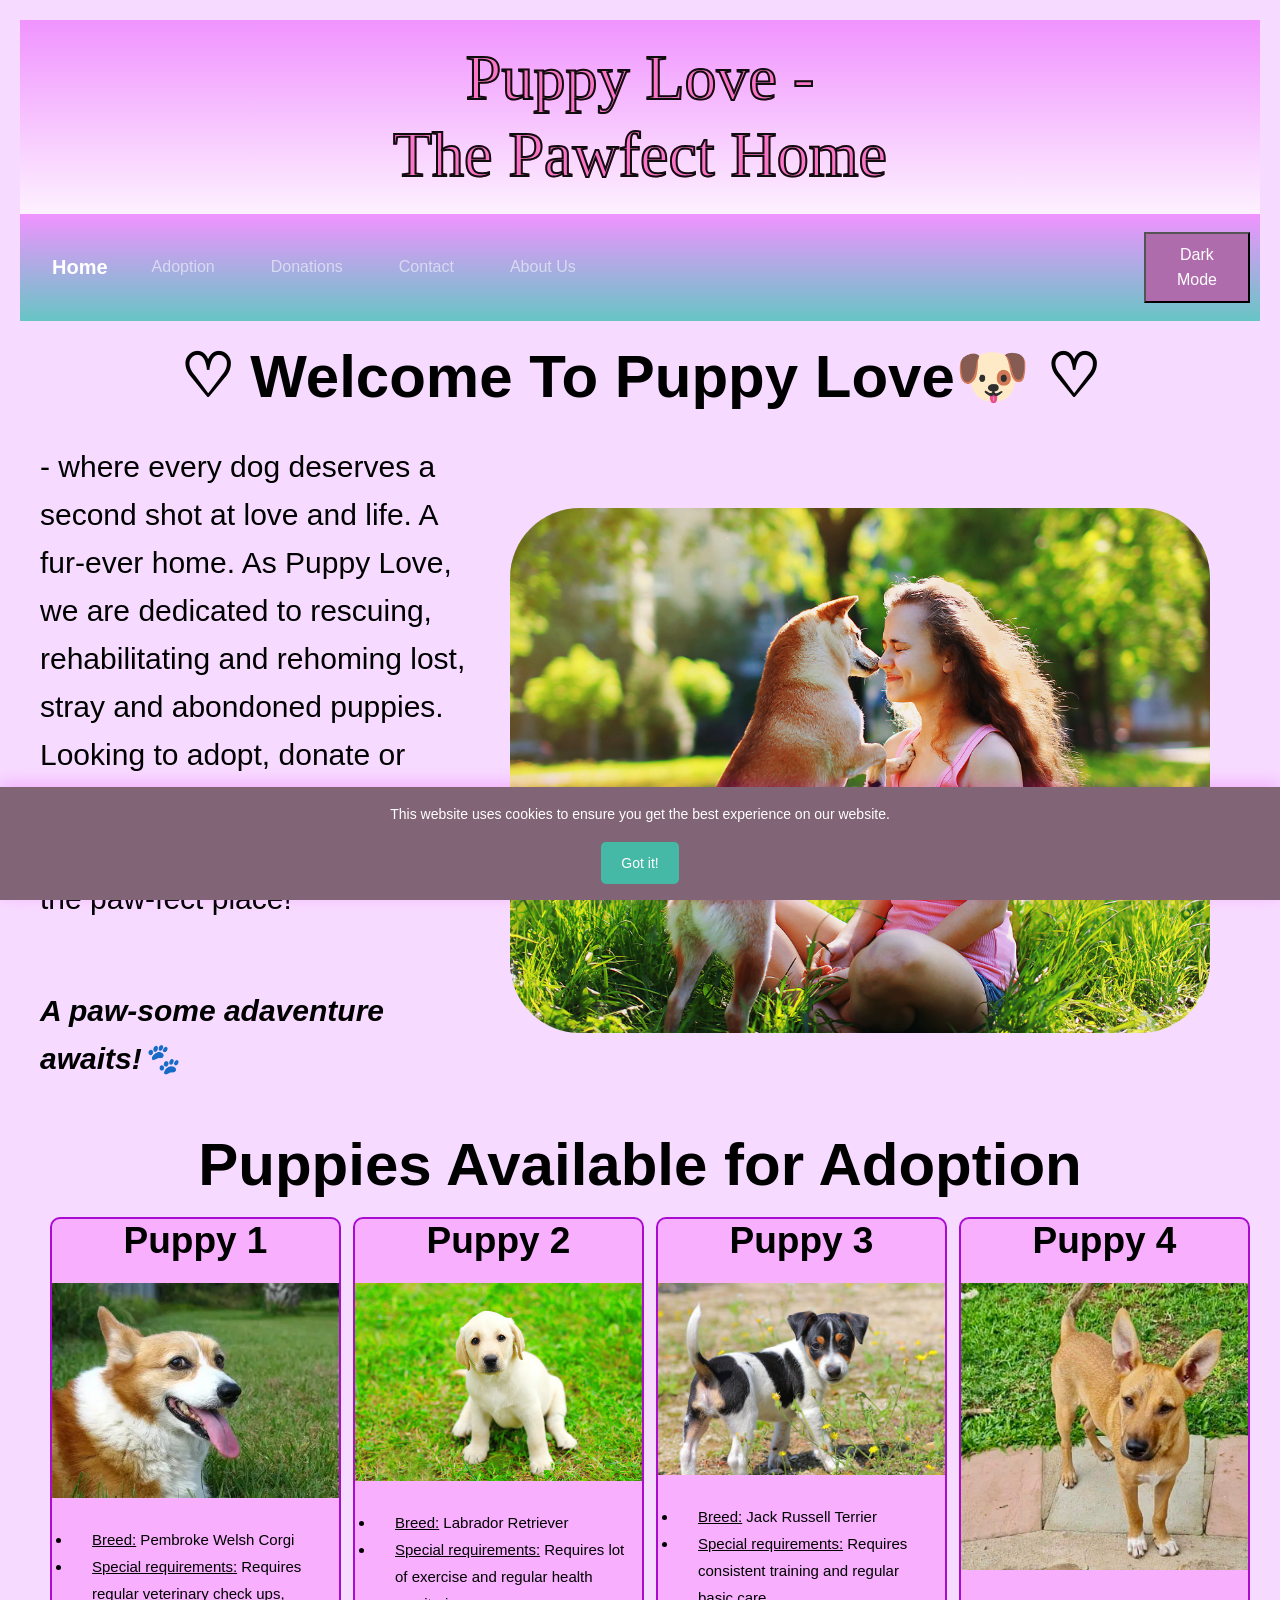
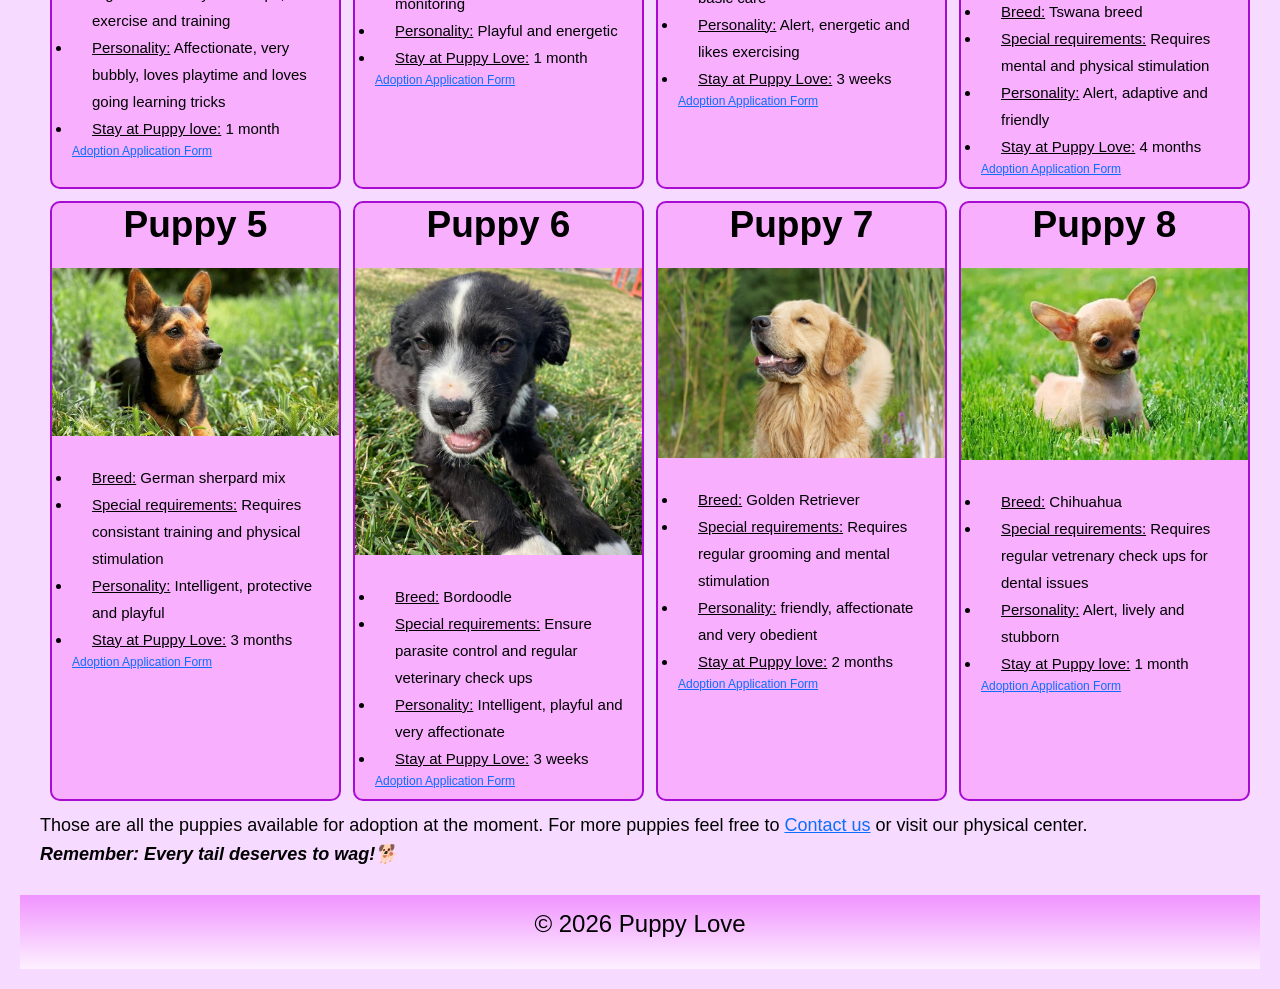
<file: index.html>
<!DOCTYPE html>
<html lang="en">
    <head>
        <meta charset="UTF-8">
        <meta name="viewport" content="width=device-width, initial-scale=1.0">
        <title>Puppy Love- The Pawfect Home</title>
        <link href="https://cdn.jsdelivr.net/npm/bootstrap@5.3.0/dist/css/bootstrap.min.css" rel="stylesheet"> 
        <link rel="stylesheet" href="styles.css">
         <link href="https://fonts.googleapis.com/css2?family=Pacifico&display=swap" rel="stylesheet">
    </head>

    <body>
        <header>
            <h1>Puppy Love - </h1>
            <h1>The Pawfect Home</h1>
        </header> 
            
        <nav class="navbar navbar-expand-lg navbar-dark bg-dark"> 
             <div class="container"> 
                 <a class="navbar-brand" href="index.html">Home</a> 
                 <button class="navbar-toggler" type="button" data-bs-toggle="collapse" data-bs-target="#navbarNav"> 
                   <span class="navbar-toggler-icon"></span> 
                 </button> 
                 <div class="collapse navbar-collapse" id="navbarNav"> 
                   <ul class="navbar-nav"> 
                      </li>
                      <li class="nav-item"> 
                        <a class="nav-link" href="adoption.html">Adoption</a> 
                      </li> 
                      <li class="nav-item"> 
                        <a class="nav-link" href="donations.html">Donations</a> 
                      </li>
                      <li class="nav-item"> 
                        <a class="nav-link" href="contact.html">Contact</a> 
                      </li> 
                      <li class="nav-item"> 
                        <a class="nav-link" href="aboutus.html">About Us</a> 
                      </li> 
                   </ul> 
                 </div> 
                </div>
                 <button id="theme-toggle"> Dark Mode</button>
        </nav> 

        <main> 
            <h2 style="font-size:60px"> ♡ Welcome To Puppy Love🐶 ♡ </h2>
            <div class="introduction">
            <div class="intro-img">
                 <p>- where every dog deserves a second shot at love and life. A fur-ever home.
                 As Puppy Love, we are dedicated to rescuing, rehabilitating and rehoming lost, stray and abondoned puppies.
                 Looking to adopt, donate or simply interested in our furry friends? Well, you have come to the paw-fect place! </p>
                <p style="font-style:italic; font-weight: bold;">
                    <br> A paw-some adaventure awaits!🐾 </div>
                 <img src="pic1.jfif" style="border-radius: 70px;" width="700" height="auto" alt="A puppy from Puppy Love with it's pet owner"> </p> 
            </div>
    

            <h3 style="font-size: 60px; text-align: center;">Puppies Available for Adoption</h3>

           <p> 
            <div class="availablepup">

                 <div class="puppycard">
                    <h4> Puppy 1 </h4>
                  <img src="pup1.webp" width="500" height="auto" alt="Available puppy 1">
                  <ul>
                     <li> <u>Breed:</u> Pembroke Welsh Corgi </li>
                     <li> <u>Special requirements:</u> Requires regular veterinary check ups, exercise and training</li>
                     <li> <u>Personality:</u> Affectionate, very bubbly, loves playtime and loves going learning tricks</li>
                     <li> <u>Stay at Puppy love:</u> 1 month </li>
                     <a href="adoption application form.docx"> Adoption Application Form </a>
                 </ul> 
                 </div>
            
                 <div class="puppycard">
                    <h4> Puppy 2 </h4>
                   <img src="pup2.jpg" width="500" height="auto" alt="Available puppy 2">
                   <ul>
                     <li> <u>Breed:</u> Labrador Retriever</li>
                     <li> <u>Special requirements:</u> Requires lot of exercise and regular health monitoring </li>
                     <li> <u>Personality:</u> Playful and energetic </li>
                     <li> <u>Stay at Puppy Love:</u> 1 month </li> 
                     <a href="adoption application form.docx"> Adoption Application Form </a>
                   </ul>
                   </div>

                <div class="puppycard">
                    <h4> Puppy 3 </h4>
                    <img src="pup3.jpg" width="500" height="auto" alt="Available puppy 3">
                    <ul>
                        <li> <u>Breed:</u> Jack Russell Terrier</li>
                        <li> <u>Special requirements:</u> Requires consistent training and regular basic care</li>
                        <li> <u>Personality:</u> Alert, energetic and likes exercising</li>
                        <li> <u>Stay at Puppy Love:</u> 3 weeks</li>
                        <a href="adoption application form.docx"> Adoption Application Form </a>
                    </ul>
                </div>
                
                <div class="puppycard">
                    <h4> Puppy 4 </h4>
                    <img src="pup4.jpg" width="500" height="auto" alt="Available puppy 4">
                    <ul>
                        <li> <u>Breed:</u> Tswana breed</li>
                        <li> <u>Special requirements:</u> Requires mental and physical stimulation</li>
                        <li> <u>Personality:</u> Alert, adaptive and friendly </li>
                        <li> <u>Stay at Puppy Love:</u> 4 months</li>
                        <a href="adoption application form.docx"> Adoption Application Form </a>
                    </ul>
                </div>

                 <div class="puppycard">
                    <h4> Puppy 5 </h4>
                    <img src="pup5.jpg" width="500" height="auto" alt="Available puppy 5">
                    <ul>
                        <li> <u>Breed:</u> German sherpard mix</li>
                        <li> <u>Special requirements:</u> Requires consistant training and physical stimulation</li>
                        <li> <u>Personality:</u> Intelligent, protective and playful</li>
                        <li> <u>Stay at Puppy Love:</u> 3 months</li>
                        <a href="adoption application form.docx"> Adoption Application Form </a>
                    </ul>
                </div>

                 <div class="puppycard">
                    <h4> Puppy 6 </h4>
                    <img src="pup6.jfif" width="500" height="auto" alt="Available puppy 6">
                    <ul>
                        <li> <u>Breed:</u> Bordoodle</li>
                        <li> <u>Special requirements:</u> Ensure parasite control and regular veterinary check ups</li>
                        <li> <u>Personality:</u> Intelligent, playful and very affectionate</li>
                        <li> <u>Stay at Puppy Love:</u> 3 weeks</li>
                        <a href="adoption application form.docx"> Adoption Application Form </a>
                    </ul>
                </div>

                <div class="puppycard">
                  <h4> Puppy 7 </h4>
                  <img src="pup7.jpg" width="500" height="auto" alt="Available puppy 7">
                  <ul>
                     <li> <u>Breed:</u> Golden Retriever </li>
                     <li> <u>Special requirements:</u> Requires regular grooming and mental stimulation</li>
                     <li> <u>Personality:</u> friendly, affectionate and very obedient</li>
                     <li> <u>Stay at Puppy love:</u> 2 months </li>
                     <a href="adoption application form.docx"> Adoption Application Form </a>
                 </ul> 
               </div>

               <div class="puppycard">
                  <h4> Puppy 8 </h4>
                  <img src="pup8.webp" width="500" height="auto" alt="Available puppy 8">
                  <ul>
                     <li> <u>Breed:</u> Chihuahua </li>
                     <li> <u>Special requirements:</u> Requires regular vetrenary check ups for dental issues </li>
                     <li> <u>Personality:</u> Alert, lively and stubborn</li>
                     <li> <u>Stay at Puppy love:</u> 1 month </li>
                     <a href="adoption application form.docx"> Adoption Application Form </a>
                 </ul> 
               </div>
           </div>

        <p> Those are all the puppies available for adoption at the moment.
            For more puppies feel free to <a href="contact.html">Contact us</a> or visit our physical center.
         <br> <strong><em> Remember: Every tail deserves to wag!🐕 </em></strong>
        </p>

        </main>

        <footer>
            <p>&copy; 2026 Puppy Love</p>
        </footer>

        <script src="https://cdn.jsdelivr.net/npm/@popperjs/core@2.11.6/dist/umd/popper.min.js"></script> 
        <script src="https://cdn.jsdelivr.net/npm/bootstrap@5.3.0/dist/js/bootstrap.min.js"></script> 
         <script src="script.js"></script>

        <div id="cookie-banner" style="display:none;">
            <p>This website uses cookies to ensure you get the best 
               experience on our website.</p>
            <button onclick="acceptCookies()">Got it!</button>
        </div>
    
    </body>
</html>
</file>
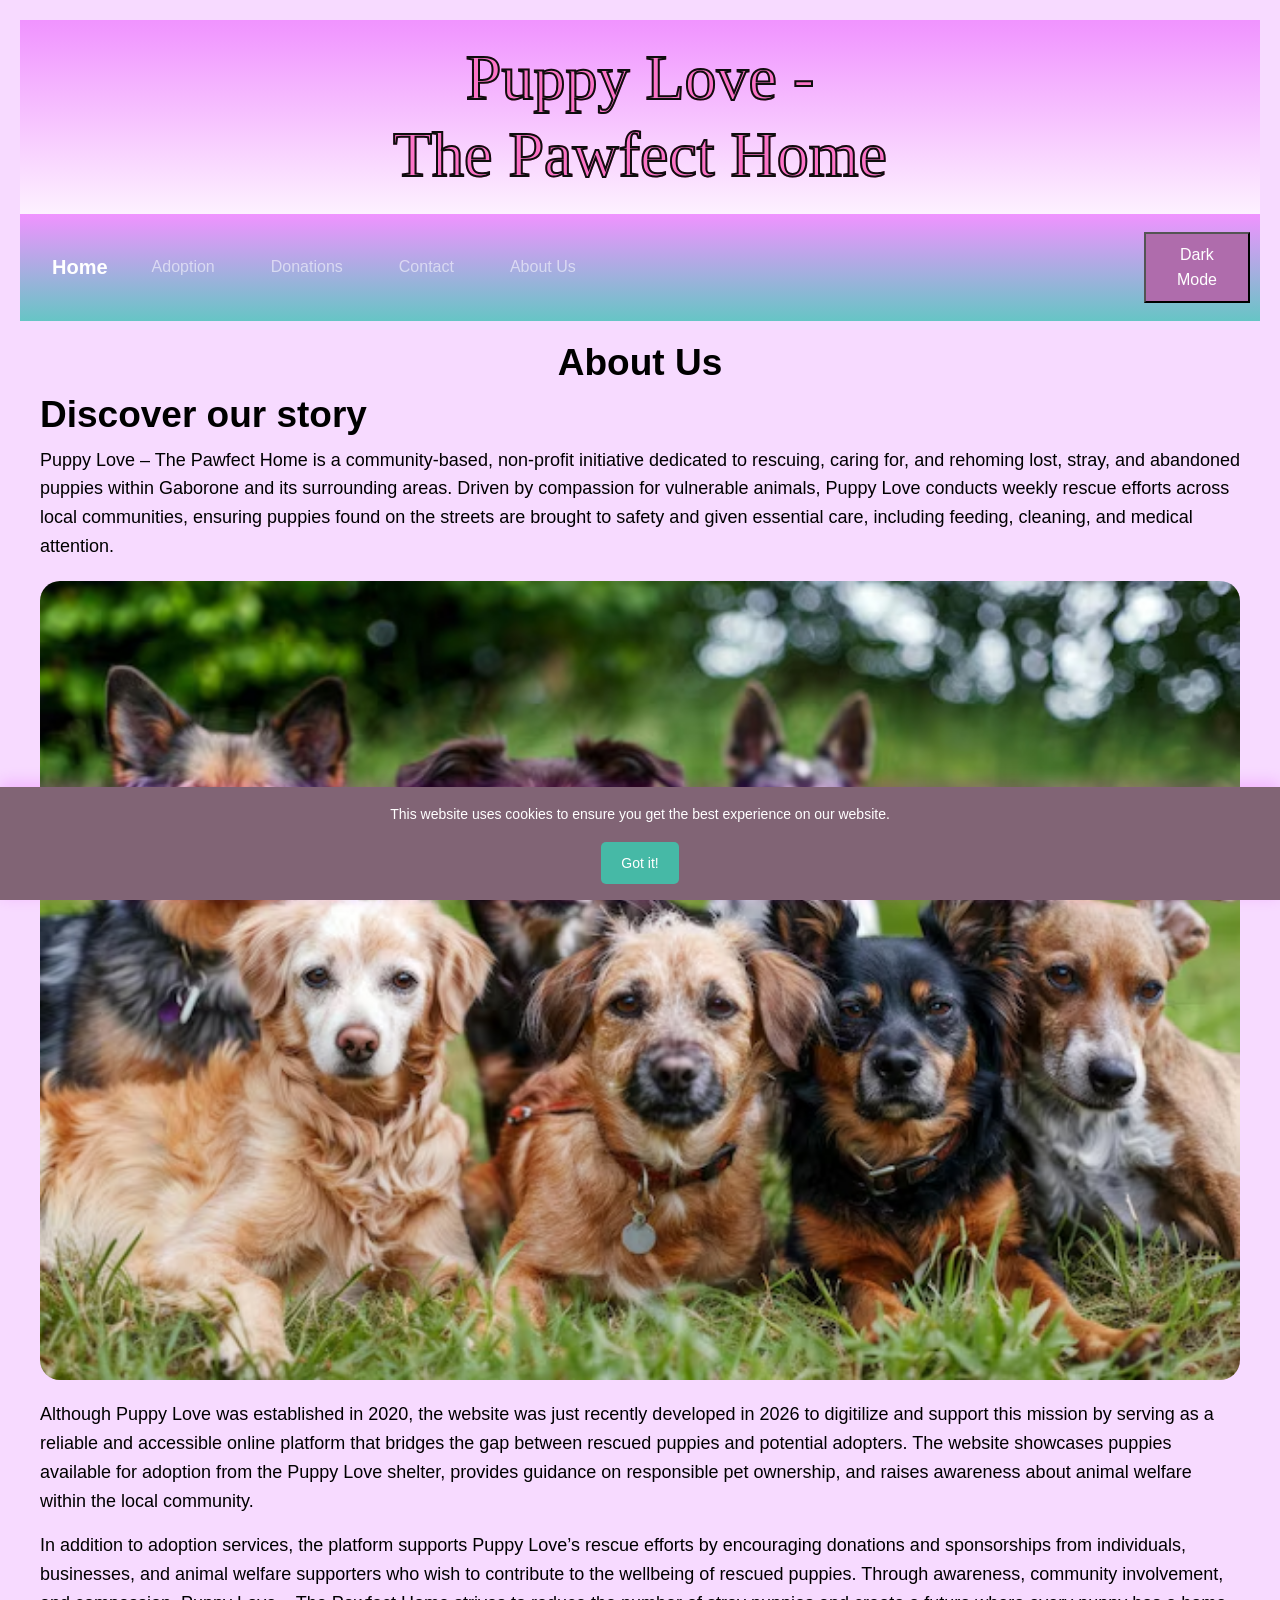
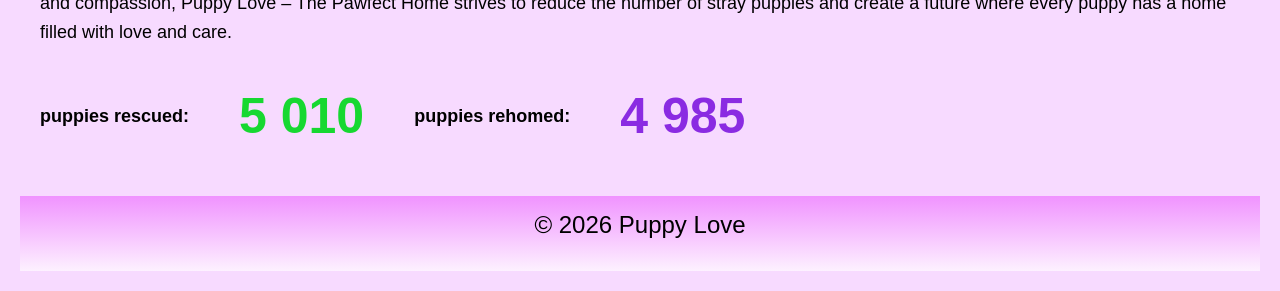
<file: aboutus.html>
<!DOCTYPE html>
<html lang="en">
    <head>
        <meta charset="UTF-8">
        <meta name="viewport" content="width=device-width, initial-scale=1.0">
        <title>About Us</title>
        <link href="https://cdn.jsdelivr.net/npm/bootstrap@5.3.0/dist/css/bootstrap.min.css" rel="stylesheet"> 
        <link rel="stylesheet" href="styles.css"> 
    </head>
    <body>
        <header>
            <h1>Puppy Love - </h1>
            <h1>The Pawfect Home</h1>
            </header>

        <nav class="navbar navbar-expand-lg navbar-dark bg-dark"> 
             <div class="container"> 
                 <a class="navbar-brand" href="index.html">Home</a> 
                 <button class="navbar-toggler" type="button" data-bs-toggle="collapse" data-bs-target="#navbarNav"> 
                   <span class="navbar-toggler-icon"></span> 
                 </button> 
                 <div class="collapse navbar-collapse" id="navbarNav"> 
                   <ul class="navbar-nav"> 
                      </li>
                      <li class="nav-item"> 
                        <a class="nav-link" href="adoption.html">Adoption</a> 
                      </li> 
                      <li class="nav-item"> 
                        <a class="nav-link" href="donations.html">Donations</a> 
                      </li>
                      <li class="nav-item"> 
                        <a class="nav-link" href="contact.html">Contact</a> 
                      </li> 
                      <li class="nav-item"> 
                        <a class="nav-link" href="aboutus.html">About Us</a> 
                      </li> 
                   </ul> 
                 </div> 
             </div> 
              <button id="theme-toggle"> Dark Mode</button>
        </nav> 
        
        <main>
             <h2>About Us</h2>

            <h3 style="text-align: left;"> Discover our story </h3>
            <p> Puppy Love – The Pawfect Home is a community-based, non‑profit initiative
                dedicated to rescuing, caring for, and rehoming lost, stray, and abandoned puppies
                within Gaborone and its surrounding areas. Driven by compassion for vulnerable animals,
                Puppy Love conducts weekly rescue efforts across local communities, ensuring puppies found
                on the streets are brought to safety and given essential care, including feeding, cleaning, 
                and medical attention. </p>

                <img style="border-radius: 20px;" src="pic2.avif" width="100%" height="50%" alt="Picture of Puppy Love Puppies">
        
               <p> Although Puppy Love was established in 2020, the website was just recently developed in 2026
                to digitilize and support this mission by serving as a reliable and accessible online platform 
                that bridges the gap between rescued puppies and potential adopters. The website showcases 
                puppies available for adoption from the Puppy Love shelter, provides guidance on responsible pet ownership, 
                and raises awareness about animal welfare within the local community. 
               </p>
               
               <p> In addition to adoption services, the platform supports Puppy Love’s rescue efforts by encouraging 
                donations and sponsorships from individuals, businesses, and animal welfare supporters who wish to 
                contribute to the wellbeing of rescued puppies. Through awareness, community involvement, and compassion, 
                Puppy Love – The Pawfect Home strives to reduce the number of stray puppies and create a future where every 
                puppy has a home filled with love and care. 
               </p>

            <div class="statistics">
                <h5 style="font-family: 'Segoe UI', Tahoma, Geneva, Verdana, sans-serif; font-size: large;"> puppies rescued:</h5>
                <p style="color: rgb(23, 216, 49); font-size: 50px; font-weight: bold;"> 5 010 </p>

                <h5 style="font-family: 'Segoe UI', Tahoma, Geneva, Verdana, sans-serif; font-size: large;"> puppies rehomed:</h5>
                <p style="color: blueviolet; font-size: 50px; font-weight: bold;"> 4 985 </p>
            </div>

               
        </main>

        <footer>
            <p>&copy; 2026 Puppy Love</p>
        </footer>

         <script src="https://cdn.jsdelivr.net/npm/@popperjs/core@2.11.6/dist/umd/popper.min.js"></script> 
        <script src="https://cdn.jsdelivr.net/npm/bootstrap@5.3.0/dist/js/bootstrap.min.js"></script> 
        <script src="script.js"></script>

        <div id="cookie-banner" style="display:none;">
            <p>This website uses cookies to ensure you get the best 
               experience on our website.</p>
            <button onclick="acceptCookies()">Got it!</button>
        </div>
    
    </body>
</html>
</file>
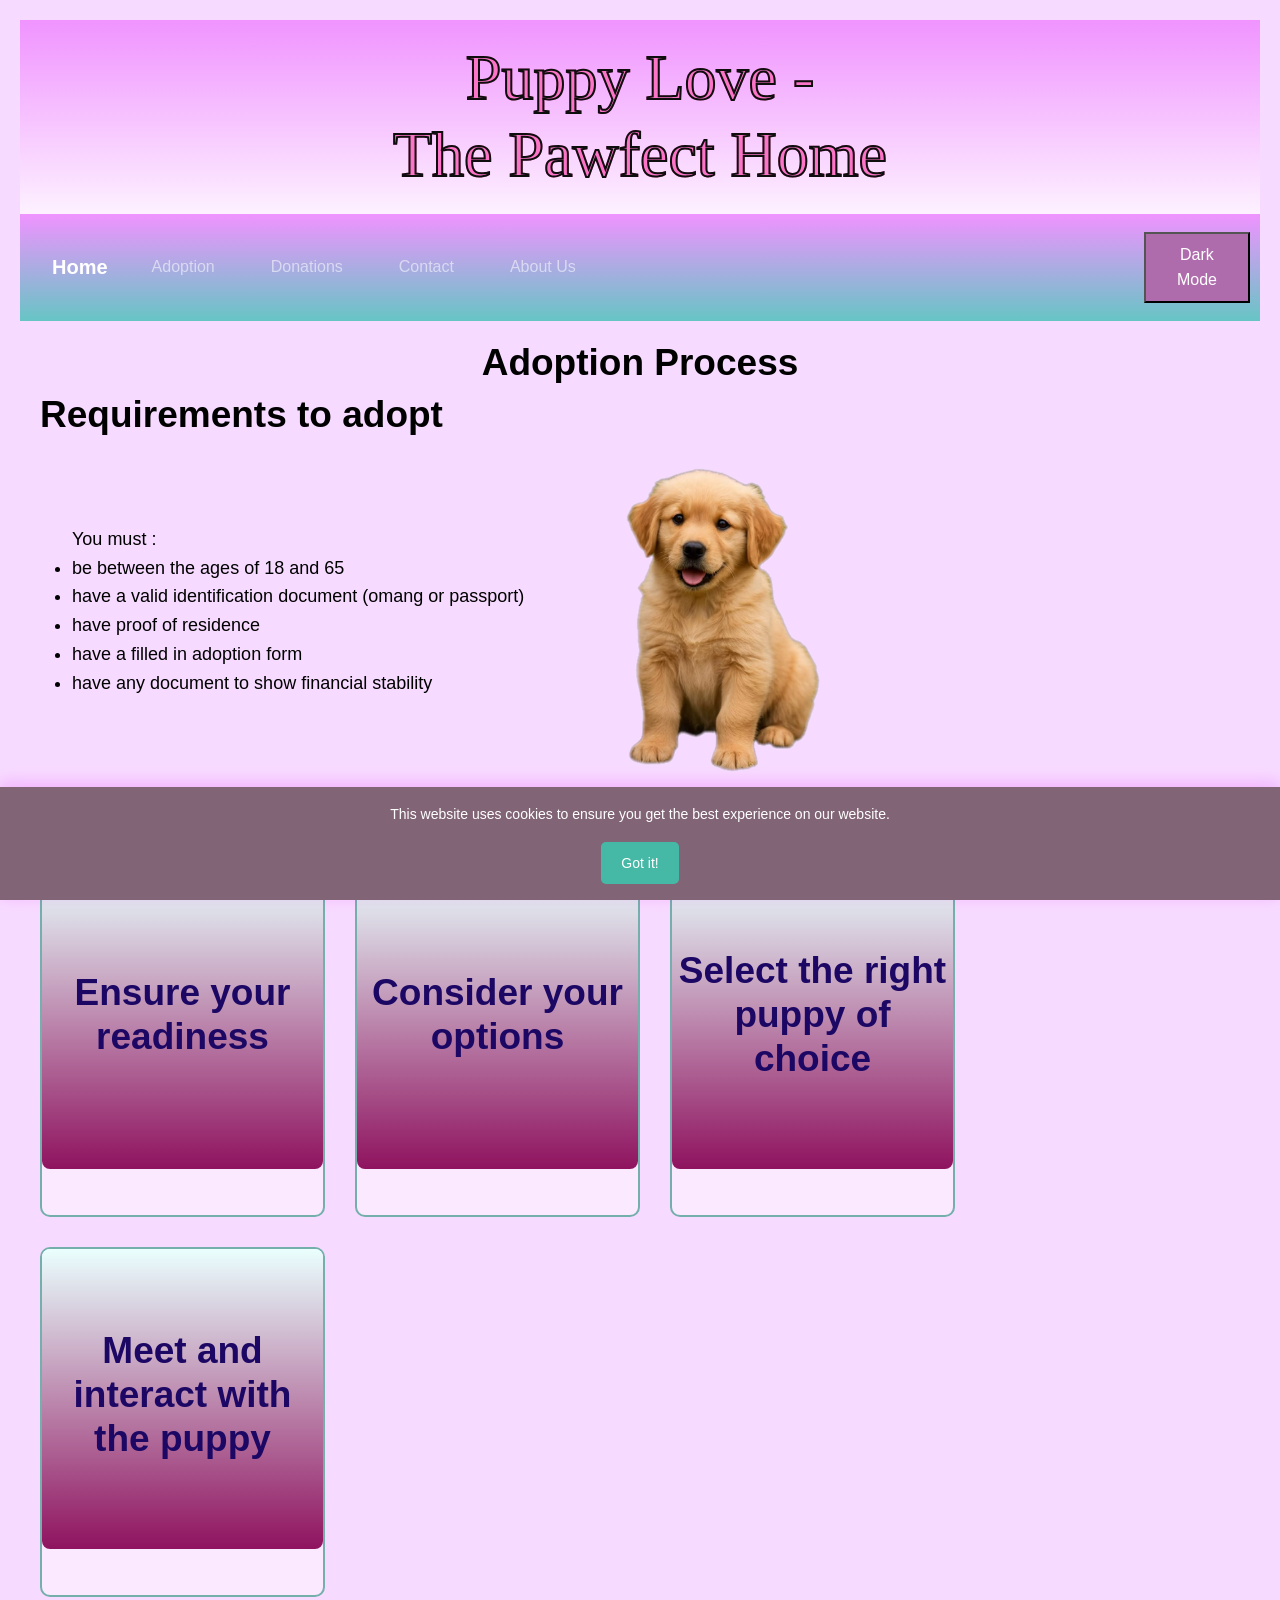
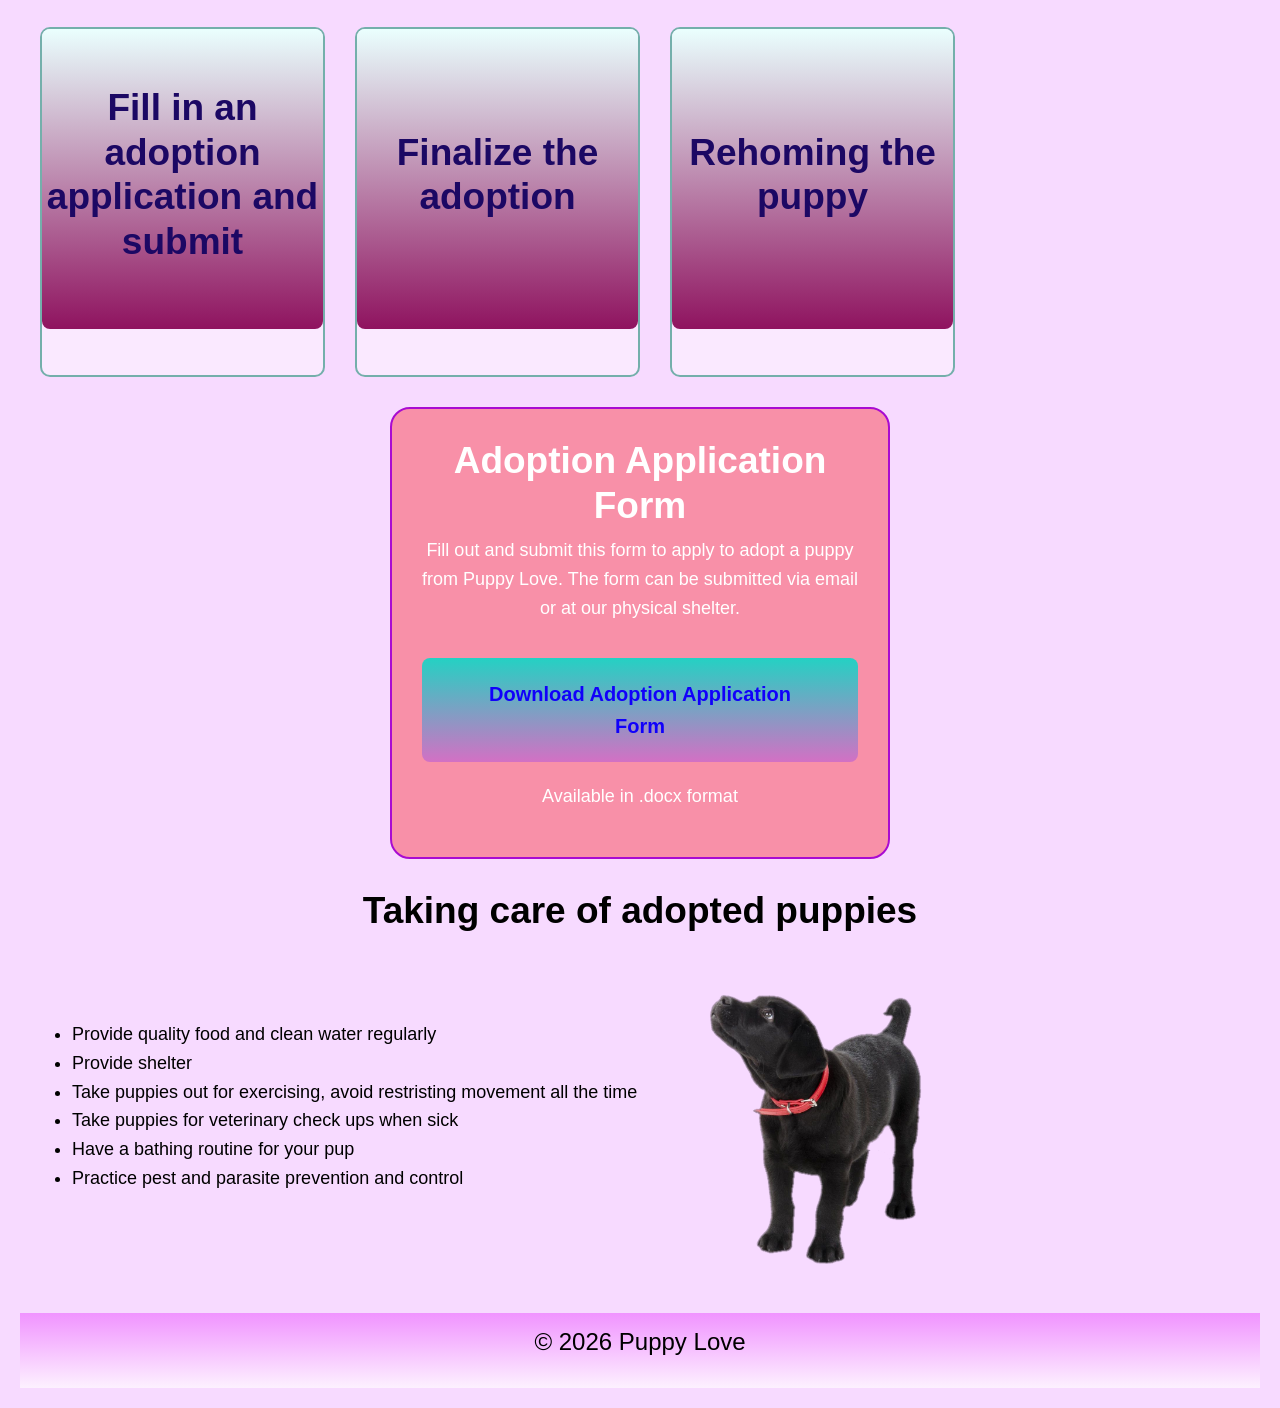
<file: adoption.html>
<!DOCTYPE html>
<html lang="en">
    <head>
        <meta charset="UTF-8">
        <meta name="viewport" content="width=device-width, initial-scale=1.0">
        <title>Adoption</title>
        <link href="https://cdn.jsdelivr.net/npm/bootstrap@5.3.0/dist/css/bootstrap.min.css" rel="stylesheet"> 
        <link rel="stylesheet" href="styles.css"> 
    </head>

    <body>
        <header>
            <h1>Puppy Love - </h1>
            <h1>The Pawfect Home</h1>
            </header>
            
        <nav class="navbar navbar-expand-lg navbar-dark bg-dark"> 
             <div class="container"> 
                 <a class="navbar-brand" href="index.html">Home</a> 
                 <button class="navbar-toggler" type="button" data-bs-toggle="collapse" data-bs-target="#navbarNav"> 
                   <span class="navbar-toggler-icon"></span> 
                 </button> 
                 <div class="collapse navbar-collapse" id="navbarNav"> 
                   <ul class="navbar-nav"> 
                      </li>
                      <li class="nav-item"> 
                        <a class="nav-link" href="adoption.html">Adoption</a> 
                      </li> 
                      <li class="nav-item"> 
                        <a class="nav-link" href="donations.html">Donations</a> 
                      </li>
                      <li class="nav-item"> 
                        <a class="nav-link" href="contact.html">Contact</a> 
                      </li> 
                      <li class="nav-item"> 
                        <a class="nav-link" href="aboutus.html">About Us</a> 
                      </li> 
                   </ul> 
                 </div> 
             </div> 
              <button id="theme-toggle"> Dark Mode</button>
        </nav> 

        <main>
             <h2>Adoption Process</h2>
             <h2 style="text-align: left;"> Requirements to adopt </h2>

             <div style="display: flex; align-items: center; gap: 100px; flex-wrap: wrap;" >
                <ul> You must :<li> be between the ages of 18 and 65</li>
                    <li> have a valid identification document (omang or passport)</li>
                    <li> have proof of residence </li>
                    <li> have a filled in adoption form</li>
                    <li> have any document to show financial stability</li>
                    </ul>
                    <img src="adof1.png" width="200" height="200" class="float-img" alt="A happy dog" style="border-radius: 10px;">
                </div>
        

        <h4> Steps to adopt </h4>
        <div class="cards1">
         <div class="card-container">
            <div class="card"> 
                <div class="card-face front">
                    <h4> Ensure your readiness</h4>
                </div>
                <div class="card-face back"> 
                    <p> Adopting a puppy comes with a lot of responsibility.
                        Before adopting a puppy consider your lifestyle, budget, family dynamics and your home environment.
                        Basically, are you ready to be a pet owner?
                    </p>
                </div>
            </div>
         </div>

         <div class="card-container">
            <div class="card"> 
                <div class="card-face front">
                     <h4>Consider your options</h4>
                </div>
                <div class="card-face back">
                     <p>Look at all of the puppies that are available for adoption, their traits and their special requirements.
                        Do not override any puppy before you get to know it.
                     </p>
                </div>
            </div>
         </div>
                
         <div class="card-container">
            <div class="card"> 
                <div class="card-face front">
                     <h4> Select the right puppy of choice </h4>
                </div>
                <div class="card-face back">
                     <p>Basing on the breed, its special requirements and the puppies behaviour, 
                        select a puppy which you know you will be able to deal with, love and care for. 
                     </p>
                </div>
            </div>
         </div>

         <div class="card-container">
            <div class="card"> 
                <div class="card-face front">
                     <h4> Meet and interact with the puppy</h4> 
                </div>
                <div class="card-face back">
                     <p> Spending some time with the puppy before you get to fill in the adoption application form 
                        to ensure behaviour and comfort level with the puppy and if you and the puppy are a good match.
                     <br> <strong>NB:</strong>It is optional to do a meet and interact with our puppies before adoption
                     </p>
                </div>
            </div>
         </div>
        </div>

        <div class="cards2">
         <div class="card-container">
            <div class="card"> 
                <div class="card-face front">
                     <h4> Fill in an adoption application and submit</h4>
                </div>
                <div class="card-face back">
                     <p>An adoption application serves as a document that ensures the puppy is in safe hands and going to a lovely home.
                        Once you are certain that you have made the right choice and indeed you want to be a pet owner, you fill in the adotion papers.
                     </p>
                </div>
            </div>
         </div>

         <div class="card-container">
            <div class="card"> 
                <div class="card-face front">
                     <h4>Finalize the adoption</h4> 
                </div>
                <div class="card-face back">
                     <p> After your application has been reviewed and approved, necessary paperwork is signed.
                    The shelter then provides necessary documentated information on the puppy, e.g. vaccination history, medical records, care instructions.
                     </p>
                </div>
            </div>
         </div>

         <div class="card-container">
            <div class="card"> 
                <div class="card-face front">
                     <h4> Rehoming the puppy</h4> 
                </div>
                <div class="card-face back">
                     <p>We offer delivery services to adopters around Gaborone but besides that, an adopter can also come to our shelter in Mogoditshane to come pick up their new pup.
                     </p>
                </div>
            </div>
         </div>
        </div>

        <div class="form-container">
            <h3>Adoption Application Form</h3>
                 <p>Fill out and submit this form to apply to adopt a puppy from 
                    Puppy Love. The form can be submitted via email or at our 
                    physical shelter.</p>
                <a href="adoption application form.docx" 
                   download="adoption application form.docx">
                        <button class="download-btn">Download Adoption Application Form</button>
                </a>
                <p class="form-note">Available in .docx format</p>
        </div>
            
    
    
        <p>
        <h2> <strong> Taking care of adopted puppies </strong> </h2>
        <div style="display: flex; align-items: center; gap: 20px; flex-wrap: wrap;" > 
            <ul>
                <li> Provide quality food and clean water regularly </li>
                <li> Provide shelter </li>
                <li> Take puppies out for exercising, avoid restristing movement all the time </li>
                <li> Take puppies for veterinary check ups when sick </li>
                <li> Have a bathing routine for your pup </li>
                <li> Practice pest and parasite prevention and control</li>
            </ul>
            <img src="adof2.png" width="300" height="auto" class="float-img" alt="A happy puppy">
            </div>
        </p>
        
        </main>

        <footer>
            <p>&copy; 2026 Puppy Love</p>
        </footer>

         <script src="https://cdn.jsdelivr.net/npm/@popperjs/core@2.11.6/dist/umd/popper.min.js"></script> 
        <script src="https://cdn.jsdelivr.net/npm/bootstrap@5.3.0/dist/js/bootstrap.min.js"></script> 
        <script src="script.js"></script>
        
      <div id="cookie-banner" style="display:none;">
            <p>This website uses cookies to ensure you get the best 
               experience on our website.</p>
            <button onclick="acceptCookies()">Got it!</button>
        </div>

    </body>
</html>
</file>
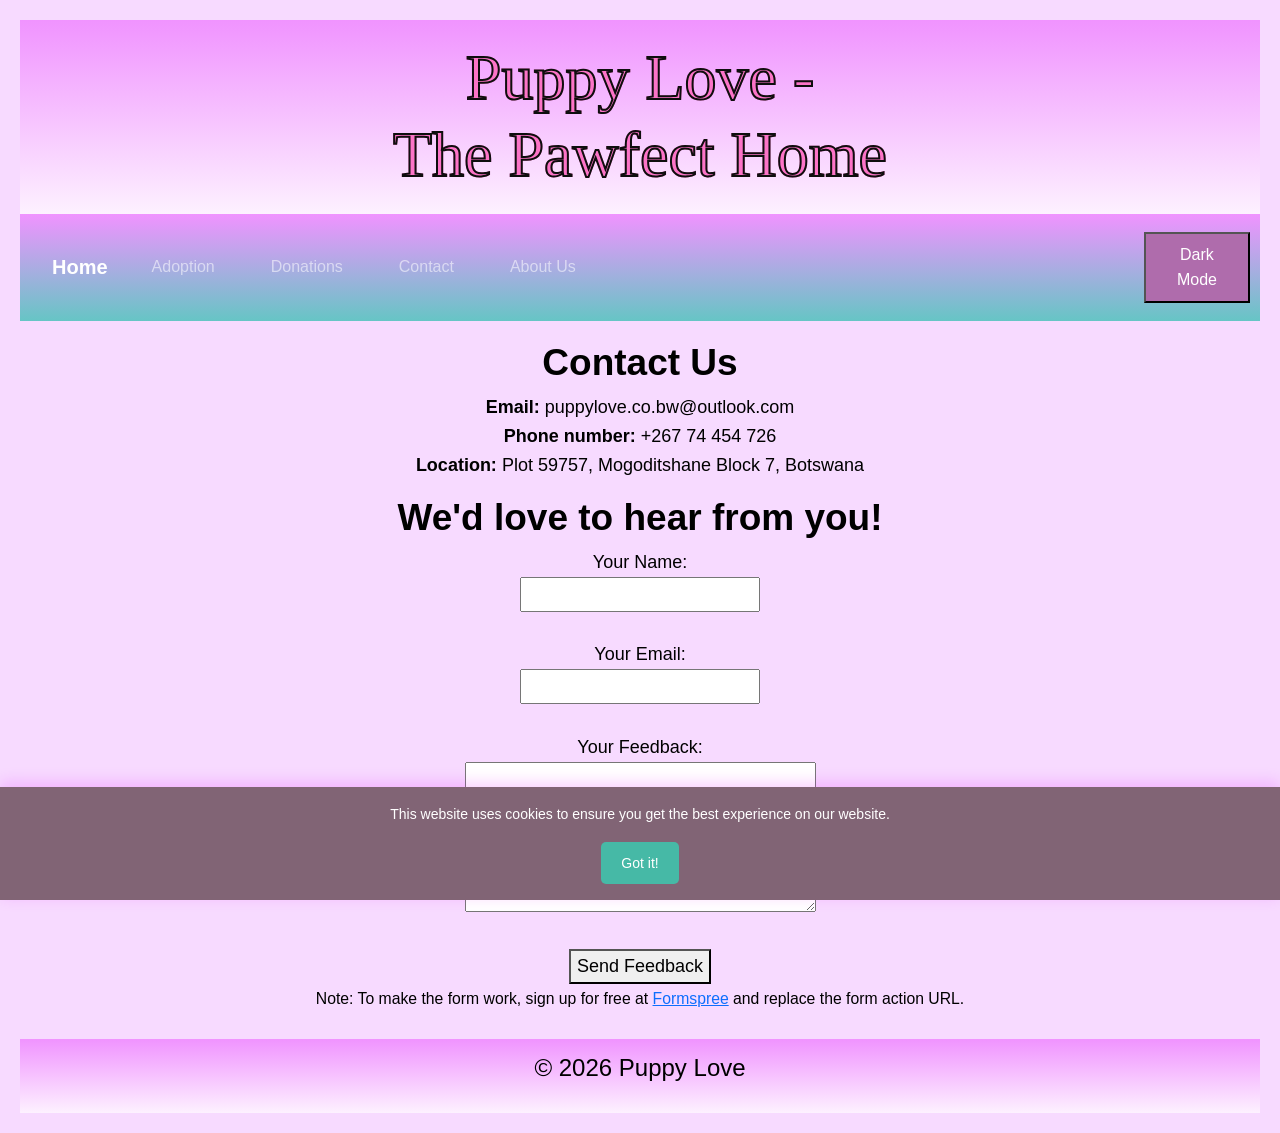
<file: contact.html>
<!DOCTYPE html>
<html lang="en">
    <head>
        <meta charset="UTF-8">
        <meta name="viewport" content="width=device-width, initial-scale=1.0">
        <title>Contact</title>
        <link href="https://cdn.jsdelivr.net/npm/bootstrap@5.3.0/dist/css/bootstrap.min.css" rel="stylesheet"> 
        <link rel="stylesheet" href="styles.css"> 
    </head>

    <body>
        <header>
            <h1>Puppy Love - </h1>
            <h1>The Pawfect Home</h1>
        </header>
            
        <nav class="navbar navbar-expand-lg navbar-dark bg-dark"> 
             <div class="container"> 
                 <a class="navbar-brand" href="index.html">Home</a> 
                 <button class="navbar-toggler" type="button" data-bs-toggle="collapse" data-bs-target="#navbarNav"> 
                   <span class="navbar-toggler-icon"></span> 
                 </button> 
                 <div class="collapse navbar-collapse" id="navbarNav"> 
                   <ul class="navbar-nav"> 
                      </li>
                      <li class="nav-item"> 
                        <a class="nav-link" href="adoption.html">Adoption</a> 
                      </li> 
                      <li class="nav-item"> 
                        <a class="nav-link" href="donations.html">Donations</a> 
                      </li>
                      <li class="nav-item"> 
                        <a class="nav-link" href="contact.html">Contact</a> 
                      </li> 
                      <li class="nav-item"> 
                        <a class="nav-link" href="aboutus.html">About Us</a> 
                      </li> 
                   </ul> 
                 </div> 
             </div> 
              <button id="theme-toggle"> Dark Mode</button>
        </nav> 
        
        <main style="text-align: center;">
            <h2>Contact Us</h2>
            <p> <strong>Email: </strong>puppylove.co.bw@outlook.com
                <br> <strong>Phone number: </strong> +267 74 454 726
                <br> <strong>Location: </strong> Plot 59757, Mogoditshane Block 7, Botswana
            </p>

            <section> 
        <h2>We'd love to hear from you!</h2> 
        <form action="https://formspree.io/f/mzdyjlpa" method="POST"> 
            <div> 
                <label for="name">Your Name:</label><br> 
                <input type="text" id="name" name="name" required> 
            </div> 
            <br> 
            <div> 
                <label for="email">Your Email:</label><br> 
                <input type="email" id="email" name="email" required> 
            </div> 
            <br> 
            <div> 
                <label for="message">Your Feedback:</label><br> 
                <textarea id="message" name="message" rows="5" cols="30" required></textarea> 
            </div> 
            <br> 
            <button type="submit">Send Feedback</button> 
        </form> 
        <p><small>Note: To make the form work, sign up for free at <a href="https://formspree.io" target="_blank">Formspree</a> and replace the form action URL.</small></p> 
    </section> 

        </main>

        <footer>
            <p> &copy; 2026 Puppy Love </p>
        </footer>

         <script src="https://cdn.jsdelivr.net/npm/@popperjs/core@2.11.6/dist/umd/popper.min.js"></script> 
        <script src="https://cdn.jsdelivr.net/npm/bootstrap@5.3.0/dist/js/bootstrap.min.js"></script> 
        <script src="script.js"></script>

        <div id="cookie-banner" style="display:none;">
            <p>This website uses cookies to ensure you get the best 
               experience on our website.</p>
            <button onclick="acceptCookies()">Got it!</button>
        </div>
    
    </body>
</html>
</file>
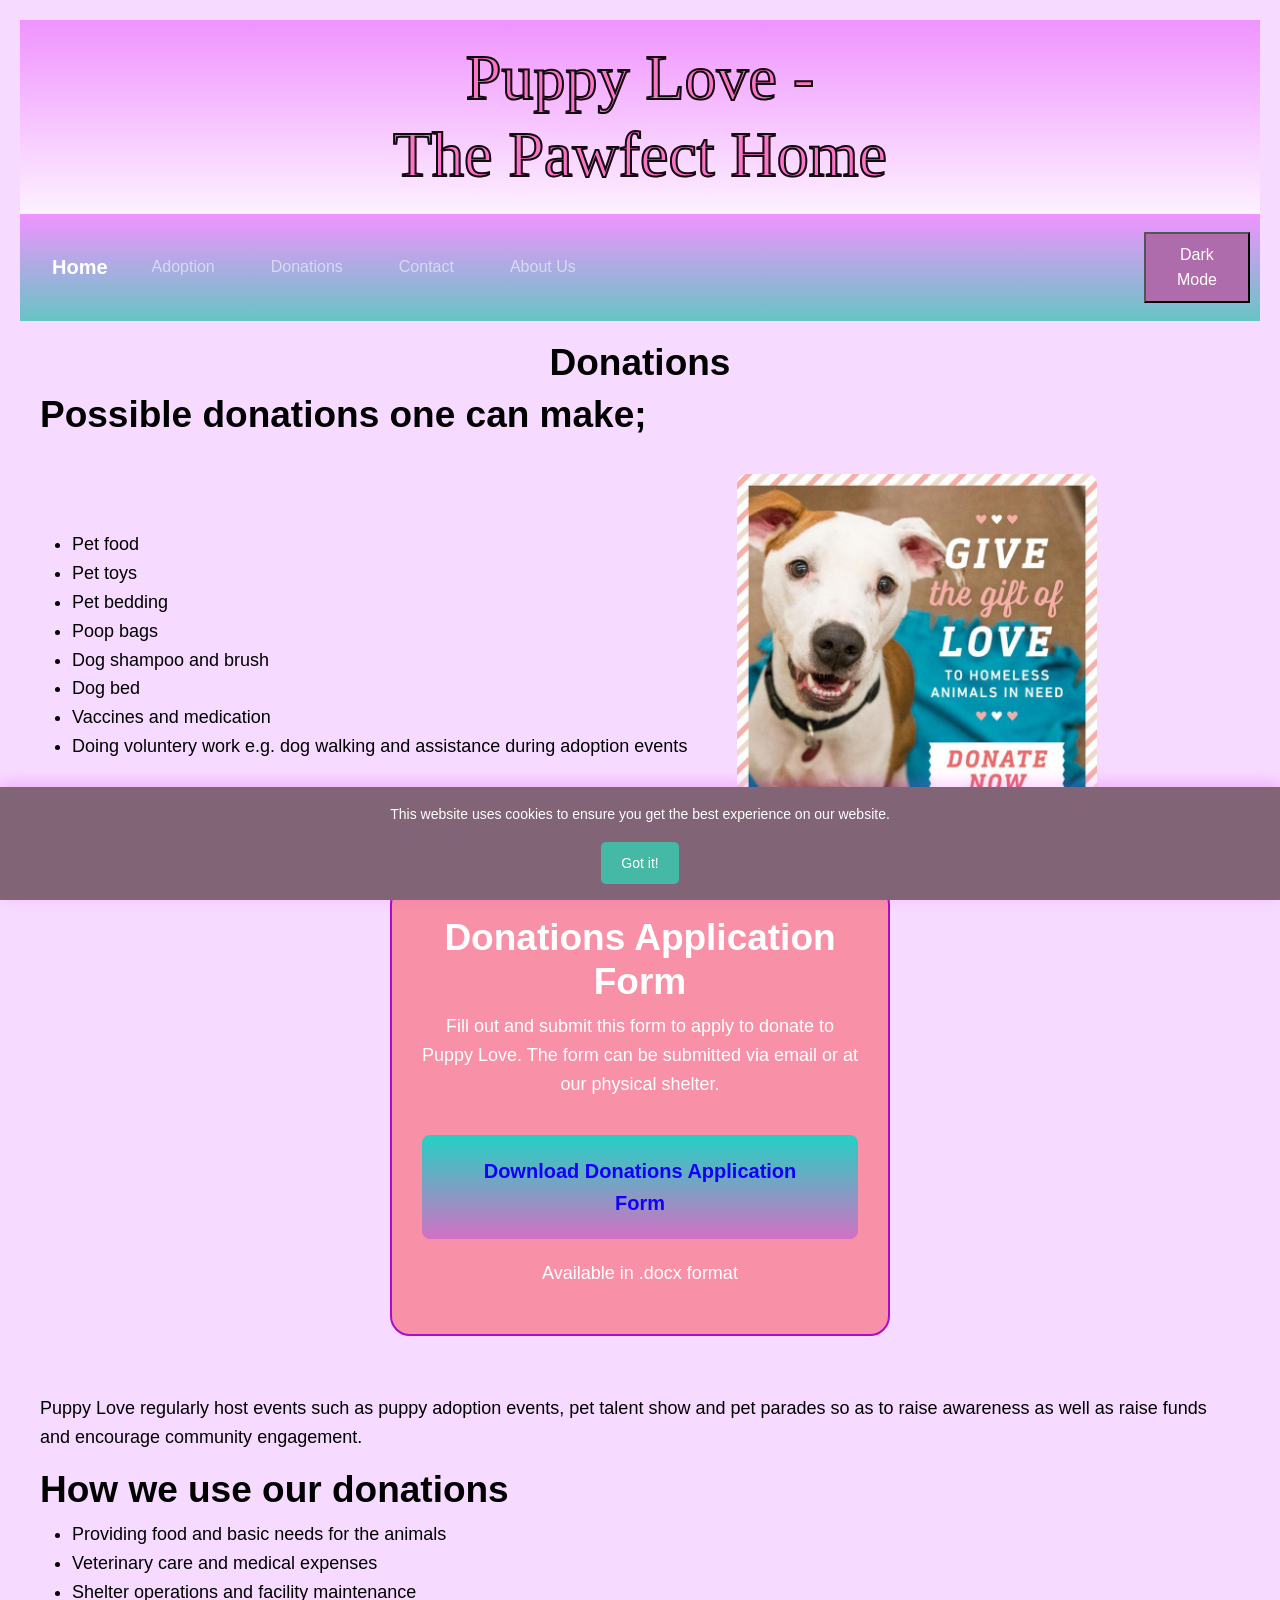
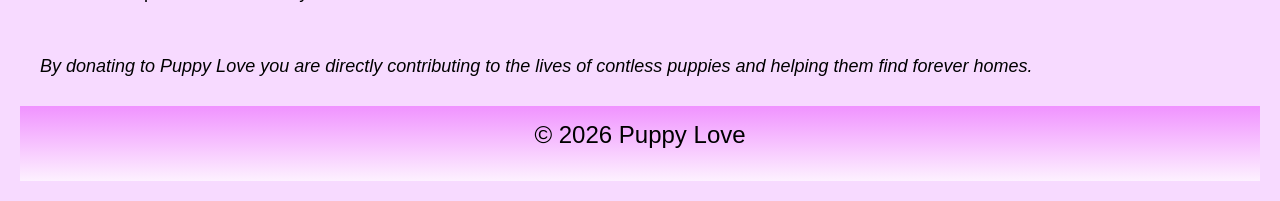
<file: donations.html>
<!DOCTYPE html>
<html lang="en">
    <head>
        <meta charset="UTF-8">
        <meta name="viewport" content="width=device-width, initial-scale=1.0">
        <title>Donations</title>
        <link href="https://cdn.jsdelivr.net/npm/bootstrap@5.3.0/dist/css/bootstrap.min.css" rel="stylesheet"> 
        <link rel="stylesheet" href="styles.css"> 
    </head>
    <body>
        <header>
            <h1>Puppy Love - </h1>
            <h1>The Pawfect Home</h1>
        </header>
            
        <nav class="navbar navbar-expand-lg navbar-dark bg-dark"> 
             <div class="container"> 
                 <a class="navbar-brand" href="index.html">Home</a> 
                 <button class="navbar-toggler" type="button" data-bs-toggle="collapse" data-bs-target="#navbarNav"> 
                   <span class="navbar-toggler-icon"></span> 
                 </button> 
                 <div class="collapse navbar-collapse" id="navbarNav"> 
                   <ul class="navbar-nav"> 
                      </li>
                      <li class="nav-item"> 
                        <a class="nav-link" href="adoption.html">Adoption</a> 
                      </li> 
                      <li class="nav-item"> 
                        <a class="nav-link" href="donations.html">Donations</a> 
                      </li>
                      <li class="nav-item"> 
                        <a class="nav-link" href="contact.html">Contact</a> 
                      </li> 
                      <li class="nav-item"> 
                        <a class="nav-link" href="aboutus.html">About Us</a> 
                      </li> 
                   </ul> 
                 </div> 
             </div> 
             <button id="theme-toggle"> Dark Mode</button>
        </nav> 

        <main> 
            <h2>Donations</h2>
            <h3 style="text-align: left;"> Possible donations one can make;</h3>
            <p> <div class="donate-section" style="display: flex; align-items: center; gap: 50px;">
               <ul>
                <li> Pet food </li>
                <li> Pet toys </li>
                <li> Pet bedding </li>
                <li> Poop bags </li>
                <li> Dog shampoo and brush </li>
                <li> Dog bed </li>
                <li> Vaccines and medication </li>
                <li> Doing voluntery work e.g. dog walking and assistance during adoption events</li>
                </ul>
                <img src="donate2.jpg" width="30%" height="auto" alt="Promt to donate"
                style="border-radius: 10px;">
                </div>
            </p>

            <div class="form-container">
               <h3>Donations Application Form</h3>
                 <p>Fill out and submit this form to apply to donate to 
                    Puppy Love. The form can be submitted via email or at our 
                    physical shelter.</p>
                <a href="donations application form.docx" 
                   download="donations application form.docx">
                        <button class="download-btn">Download Donations Application Form</button>
                </a>
                <p class="form-note">Available in .docx format</p>
          </div>
          
                 <br> Puppy Love regularly host events such as puppy adoption events, 
                 pet talent show and pet parades so as to raise awareness as well as raise funds and encourage community engagement.
            

            <p>
              <h2 style="text-align: left;"> How we use our donations</h2>
              <ul>
                <li> Providing food and basic needs for the animals</li>
                <li> Veterinary care and medical expenses</li>
                <li>Shelter operations and facility maintenance</li>
              </ul>
              <br> <em> By donating to Puppy Love you are directly contributing to the lives of contless 
              puppies and helping them find forever homes. </em>
            </p>
        </main>

        <footer>
            <p>&copy; 2026 Puppy Love</p>
        </footer>

         <script src="https://cdn.jsdelivr.net/npm/@popperjs/core@2.11.6/dist/umd/popper.min.js"></script> 
        <script src="https://cdn.jsdelivr.net/npm/bootstrap@5.3.0/dist/js/bootstrap.min.js"></script> 
         <script src="script.js"></script>

    <div id="cookie-banner" style="display:none;">
            <p>This website uses cookies to ensure you get the best 
               experience on our website.</p>
            <button onclick="acceptCookies()">Got it!</button>
        </div>

    </body>
</html>
</file>
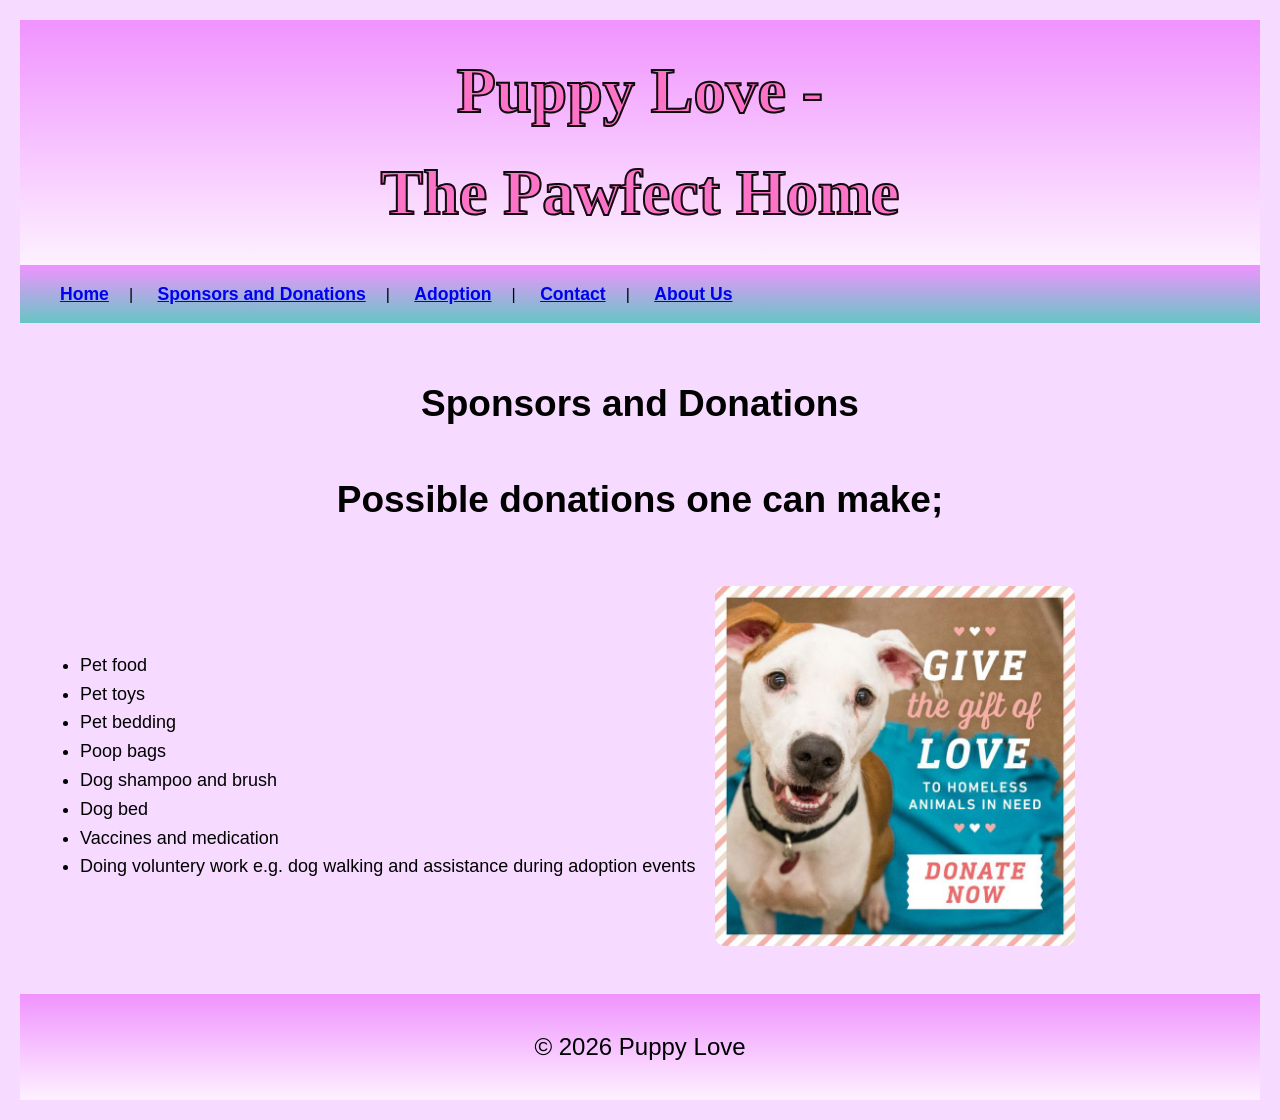
<file: sponsorsanddonations.html>
<!DOCTYPE html>
<html lang="en">
    <head>
        <meta charset="UTF-8">
        <meta name="viewport" content="width=device-width, initial-scale=1.0">
        <title>Sponsors and Donations</title>
        <link rel="stylesheet" href="styles.css"> 
    </head>
    <body>
        <header>
            <h1>Puppy Love - </h1>
            <h1>The Pawfect Home</h1>
        </header>
            <nav>
                <a href="index.html">Home</a>|
                <a href="sponsorsanddonations.html">Sponsors and Donations</a>|
                <a href="adoption.html">Adoption</a>|
                <a href="contact.html">Contact</a>|
                <a href="aboutus.html">About Us</a>
            </nav>

        <main> 
            <h2>Sponsors and Donations</h2>
            <h3> Possible donations one can make;</h3>
            <p> <div style="display: flex; align-items: center; gap: 20px;">
               <ul>
                <li> Pet food </li>
                <li> Pet toys </li>
                <li> Pet bedding </li>
                <li> Poop bags </li>
                <li> Dog shampoo and brush </li>
                <li> Dog bed </li>
                <li> Vaccines and medication </li>
                <li> Doing voluntery work e.g. dog walking and assistance during adoption events</li>
                </ul>
                <img src="donate2.jpg" width="30%" height="auto" alt="Promt to donate"
                style="border-radius: 10px;">
                </div>
            </p>
        </main>

        <footer>
            <p>&copy; 2026 Puppy Love</p>
        </footer>
    </body>
</html>
</file>
<file: styles.css>
body { 
    font-family: Arial, sans-serif; 
    color: #000000; 
    background-color: #f7daff;
    margin: 10px; 
    padding: 10px; 
    line-height: 1.6; 
} 

header { 
    background: linear-gradient(#f093ff, #fdf1ff); 
    color: black; 
    padding: 20px; 
    text-align: center; 
    width: 100%;
    box-sizing: border-box;
} 

header h1 { 
    font-family: 'Pacifio', cursive;
    font-size: 4em;
    text-align: center;
    background-color: #fc73c7;
    -webkit-background-clip: text;
    -webkit-text-fill-color: transparent;
    -webkit-text-stroke: 2px rgb(14, 14, 14);
    margin: 0; 
}  

h2, h3, h4, h5, h6 {
    font-size: 37px;
    font-weight: bold;
    text-align: center;
}

nav { 
    background: linear-gradient(#f093ff, #66c5c5);
    padding: 15px 20px;
    width: 100%;
    box-sizing: border-box;
}

nav a {
    margin: 0 20px; 
    font-size: 1.1em;
    font-weight: 600;
} 

nav a:hover { 
    text-decoration: underline;
} 

main { 
    padding: 20px; 
    padding-bottom: 10px;
    max-width: 100%; 
    margin: 0 auto; 
    font-size: 18px;
    overflow-x: hidden;
} 

main img { 
    max-width: 100%; 
    height: auto; 
    display: block; 
    margin: 20px 0; 
} 

footer { 
    background: linear-gradient(#f093ff, #fdf1ff); 
    color: black;  
    text-align: center; 
    font-size: x-large;
    padding: 10px;
    width: 100%; 
    box-sizing: border-box;
} 

.introduction {
    display: flex;
    align-items: center;
    flex-direction: row;
    gap: 30px;
    margin: 30px 0;
    font-size: 30px;
}
 
.intro-image {
    border-radius: 10px;
}

.availablepup {
    display: grid;
    grid-template-columns: repeat(4, 1fr);
    grid-template-rows: repeat(2, auto);
    gap: 12px;
    margin: 10px;
    box-sizing: border-box;
    width: 100%;
}

.puppycard:hover {
    color: #000000a1;
}

.puppycard {
    border: 2px solid #ab16d4;
    border-radius: 10px;
    border-color: #a90bd1;
    overflow: hidden;
    background: rgba(242, 0, 250, 0.199);
    width: 100%;
}

.puppycard img {
    width: 100%;
    height: auto;
    object-fit: cover;
}

.puppycard ul {
    padding: 8px 12px;
    margin: 0;
    font-size: 12px;
    list-style: disc outside none;
    padding-left: 20px;
}

.puppycard ul li {
    margin-bottom: 4px;
    font-size: 15px;
    line-height: 1.8;
    padding-left: 20px;
    margin: 0;
    display: list-item;
    list-style-type: disc;
}

.card {
    position: relative;
    width: 285px;
    height: 350px;
    transform-style: preserve-3d;
    transition: transform 0.6s ease-in-out;
    cursor: pointer;
    border: 2px solid #74afab;
    background: rgba(255, 255, 255, 0.4);
    border-radius: 10px;
    box-sizing: border-box;
}

.card-container {
    perspective: 1000px;
}

.card-container:hover .card {
    transform: rotateY(180deg);
}

.card-face {
    position: absolute;
    width: 100%;
    height: 100%;
    display: flex;
    backface-visibility: hidden;
    align-items: center;
    justify-content: center;
    font-size: 20px;
    border-radius: 10px;
    color: #1c0864;
    border-radius: 10px;
}

.front, .back {
    position: absolute;
    width: 100%;
    height: 300px;
    border-radius: 8px;
    backface-visibility: hidden;
}

.front {
    background: linear-gradient( #eafffe, #8f135f);
    display: flex;
    justify-content: center;
    align-items: center;
    transform: rotateY(0deg);
}

.back {
    background: linear-gradient( #8f135f, #fdf1ff);
    display: flex;
    justify-content: center;
    align-items: center;
    transform: rotateY(180deg);
}

.cards1 , .cards2 {
     display: flex;
    align-items: center;
    flex-direction: row;
    flex-wrap: wrap;
    gap: 30px;
    margin: 30px 0;
}

@media (max-width: 768px) {
    body {
        margin: 5px;
        padding: 5px;
    }

    h4, h5, h6 {
        font-size: 18px;
    }

    header h1 {
        font-size: 2em;
    }

    h2 {
        font-size: 22px !important;
    }

    h3 {
        font-size: 20px !important;
    }

    main {
        font-size: 15px;
        padding: 10px;
    }
    .introduction {
        flex-direction: column;   /* stack image below text */
    }

    .introduction img {
        width: 100% !important;
    }

    .donate-section {
        flex-direction: column;
        align-items: center;
        gap: 0px;
        margin-top: 0px;
        padding-top: 0px;
    }

    .donate-section img {
        width: 100%;
        margin-top: 0px;
    }

    .donate-section ul {
        width: 100%;
    }

    .availablepup {
        grid-template-columns: 1fr;  /* 1 column on small screens */
    }

    .puppycard ul li {
        font-size: 14px;
    }

    .cards1 , .cards2 {
        flex-direction: column;
        align-items: center;
    }

    .card-container {
        width: 90vw;
        max-width: 340px;
    }

    .card {
        width: 100%;
        height: 280px;
    }

    .statistics {
        flex-direction: column;
        align-items: flex-start;
        gap: 10px;
    }

    nav .card-container {
        flex-wrap: wrap;
    }

    #theme-toogle {
        margin: 5px 10px;
    }
}

.statistics {
     display: flex;
    align-items: center;
    flex-direction: row;
    flex-wrap: wrap;
    gap: 50px;
    margin: 30px 0;
}

.statistics h5, .statistics p {
    margin: 0;
}

body.dark-mode { 
    background-color: #5e4557; 
    color: #f9f9f9; 
} 

body.dark-mode nav { background-color: #c72a9d; } 
#theme-toggle { padding: 8px 16px; cursor: pointer; margin: 10px; background-color: #af6cac; color: white;}

@keyframes float {
    0% {transform: translateY(20px);}
    50% {transform: translateY(-15px);}
    100% {transform: translateY(20px);}
}

.float-img{
    animation: float 3s ease-in-out infinite;
}

.download-btn {
    background: linear-gradient(#24d1c3, #d370c4);
    color: rgb(17, 0, 250);
    border: none;
    padding: 20px 50px;
    width: 100%;
    height: auto;
    font-size: 20px;
    font-weight: bold;
    border-radius: 8px;
    cursor: pointer;
    margin: 20px 0;
    text-align: center;
}

.download-btn:hover {
    background: linear-gradient(#cc61bc, #4cbbbe);
}

.form-container {
    background: rgba(250, 0, 0, 0.342);
    color: white;
    border: 2px solid #a90bd1;
    border-radius: 20px;
    padding: 30px;
    max-width: 500px;
    margin: 30px auto;
    text-align: center;   
}

#cookie-banner {
    position: fixed;
    bottom: 0;
    left: 0;
    width: 100%;
    background-color: #816475;
    color: white;
    padding: 16px 30px;
    text-align: center;
    font-size: 14px;
    z-index: 9999;
    box-shadow: 0 -4px 15px rgba(222, 9, 255, 0.2);
}

#cookie-banner button {
    background-color: #46b9a6;
    color: white;
    border: none;
    padding: 10px 20px;
    cursor: pointer;
    border-radius: 5px;
}
</file>
